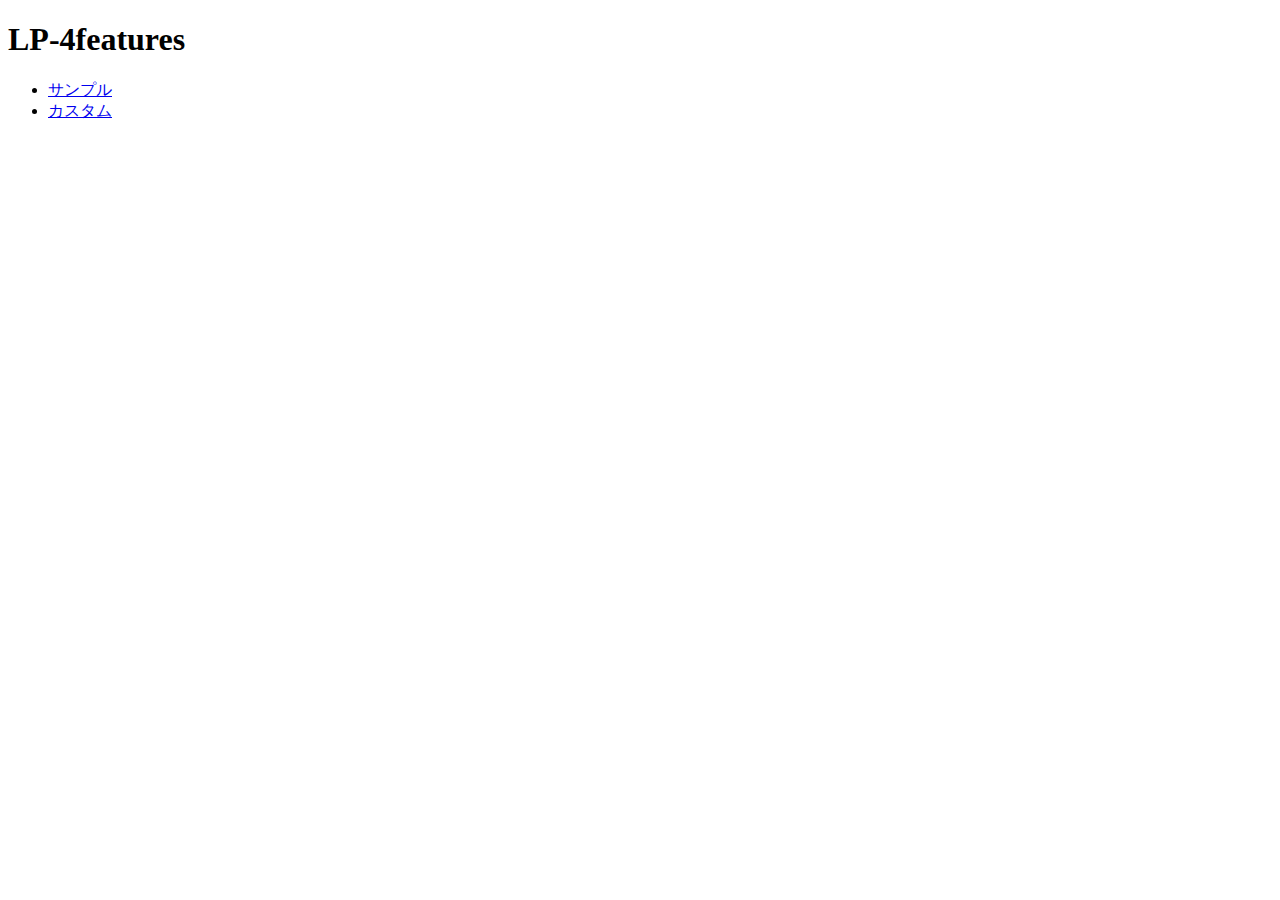
<file: index.html>
<!DOCTYPE html>
<html lang="ja">

<head>
  <meta charset="UTF-8">
  <title>LP-4features</title>
</head>

<body>
  <h1>LP-4features</h1>
  <ul>
    <li><a href="sample/index.html">サンプル</a></li>
    <li><a href="custom/index.html">カスタム</a></li>
  </ul>
</body>

</html>
</file>
